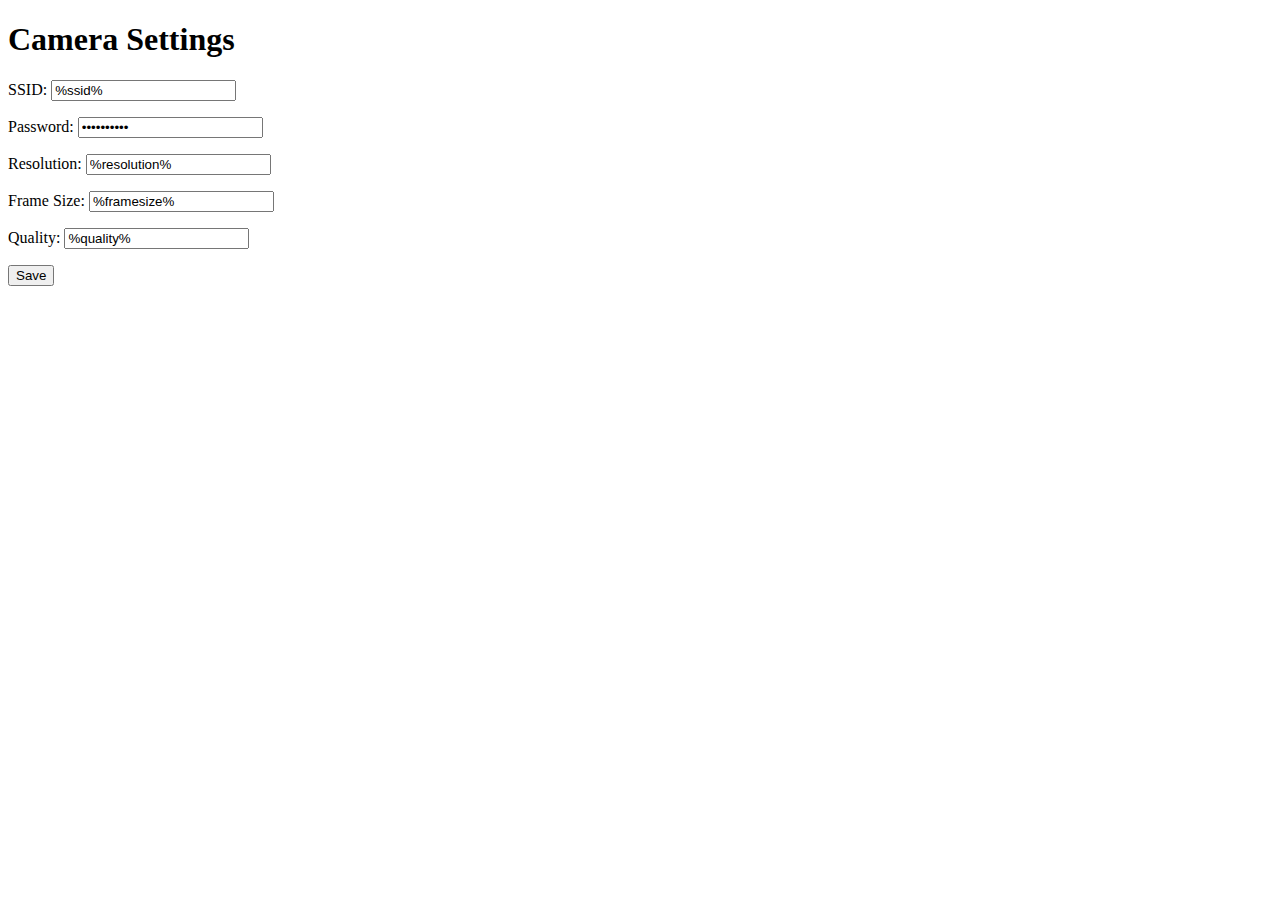
<file: webroot/config.html>
<!DOCTYPE html>
<html>
<head>
    <title>Camera Configuration</title>
</head>
<body>
    <h1>Camera Settings</h1>
    <form method="POST">
        <p>
            <label>SSID:</label>
            <input type="text" name="ssid" value="%ssid%">
        </p>
        <p>
            <label>Password:</label>
            <input type="password" name="password" value="%password%">
        </p>
        <p>
            <label>Resolution:</label>
            <input type="text" name="resolution" value="%resolution%">
        </p>
        <p>
            <label>Frame Size:</label>
            <input type="text" name="framesize" value="%framesize%">
        </p>
        <p>
            <label>Quality:</label>
            <input type="text" name="quality" value="%quality%">
        </p>
        <button type="submit">Save</button>
    </form>
</body>
</html>
</file>
